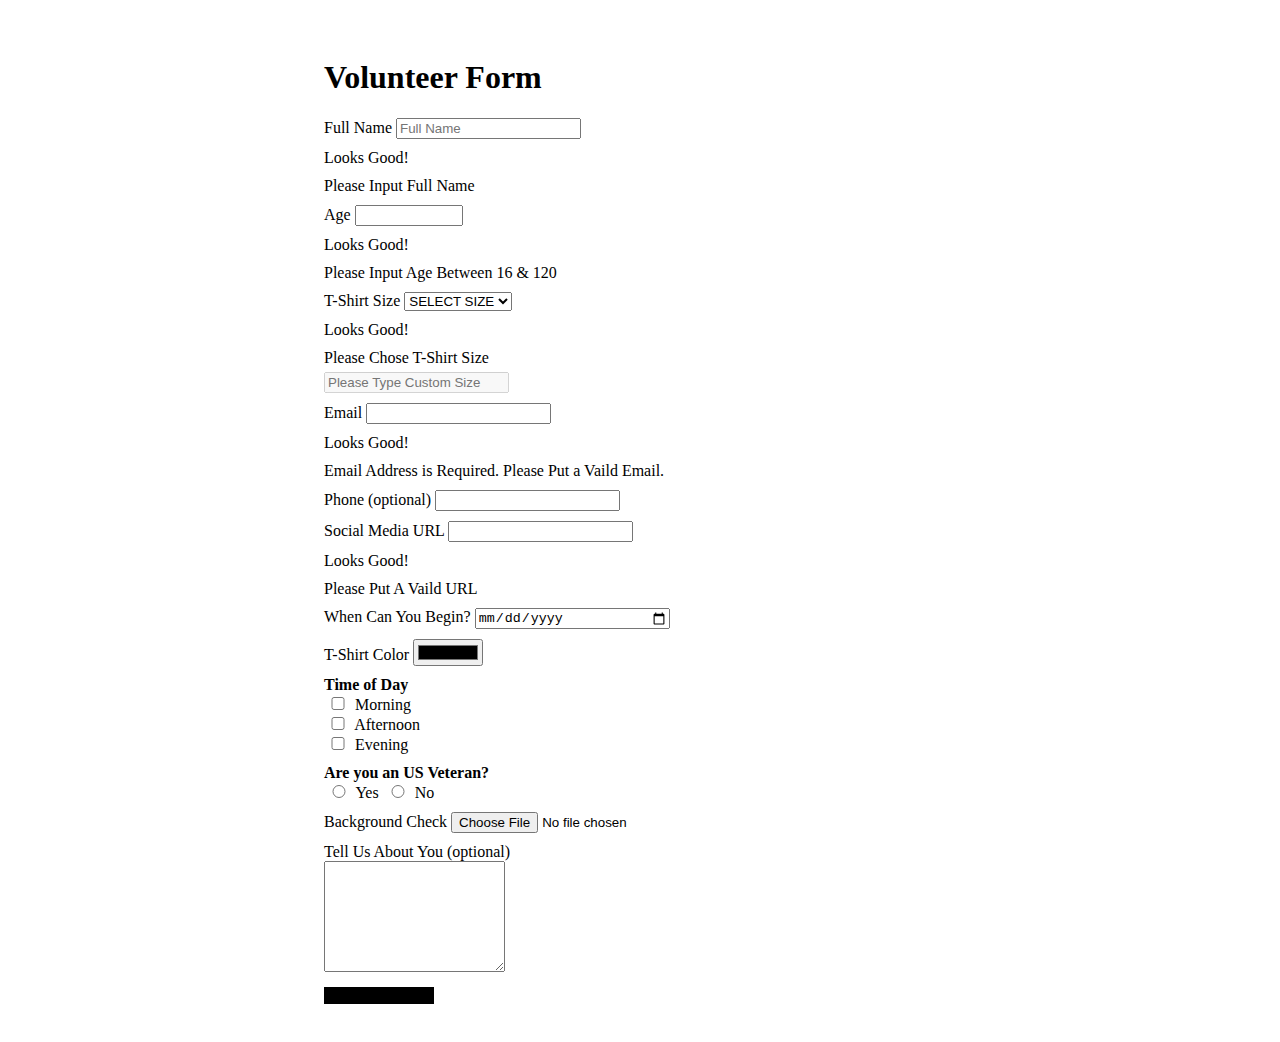
<file: form.html>
<!DOCTYPE html>
<html lang="en">
<head>
  <meta charset="UTF-8">
  <meta http-equiv="X-UA-Compatible" content="IE=edge">
  <meta name="viewport" content="width=device-width, initial-scale=1.0">
  <title>Volunteer Form</title>
  
  <!--Jquery CDN -->
<script src="https://cdnjs.cloudflare.com/ajax/libs/jquery/3.6.0/jquery.js" integrity="sha512-n/4gHW3atM3QqRcbCn6ewmpxcLAHGaDjpEBu4xZd47N0W2oQ+6q7oc3PXstrJYXcbNU1OHdQ1T7pAP+gi5Yu8g==" crossorigin="anonymous"></script>
  
  <!-- CSS only -->
<link href="https://cdn.jsdelivr.net/npm/bootstrap@5.0.0-beta3/dist/css/bootstrap.min.css" rel="stylesheet" integrity="sha384-eOJMYsd53ii+scO/bJGFsiCZc+5NDVN2yr8+0RDqr0Ql0h+rP48ckxlpbzKgwra6" crossorigin="anonymous">
  
  <!--  Styles  -->
  <link rel="stylesheet" href="styles/form.css">
</head>
<body>
  
  <!-- form -->
  <form enctype="mutlipart/form-data" class="needs-validation" novalidate data-netlify="true" name="imed1316-github">
    <h1>Volunteer Form</h1>
    
    <!-- full name - text field -->
    <div>
      <label for="full_name">Full Name</label> 
      <input type="text" name="full_name" id="full-name" class="form-control" placeholder="Full Name" required /> 
      <div class="valid-feedback">Looks Good!</div>
      <div class="invalid-feedback">Please Input Full Name</div>
    </div>
    
    <!-- age - number field  -->
    <div>
      <label for="age">Age</label>
      <input type="number" name="age" id="age" class="form-control" min="16" max="120" required />
      <div class="valid-feedback">Looks Good!</div>
      <div class="invalid-feedback">Please Input Age Between 16 & 120</div>
    </div>
    
    <!-- tshirt size - drop down menu -->
    <div>
      <label for="t-shirt">T-Shirt Size</label>
        <select name="t_shirt" id="t-shirt" class="form-control" required />
          <option value="">SELECT SIZE</option>
          <option value="XS">XS</option>
          <option value="S">S</option>
          <option value="M">M</option>
          <option value="L">L</option>
          <option value="XL">XL</option>
          <option value="XXl">XXL</option>
          <option value="CUSTOM">CUSTOM</option> 
        </select> 
    <div class="valid-feedback">Looks Good!</div>
      <div class="invalid-feedback">Please Chose T-Shirt Size</div>
     <input type="text" name="custom" id="custom" class="form-control" placeholder="Please Type Custom Size" disabled required />
      </div>
    
    <!-- CAN-I-USE -->
    <!-- email - email field -->
    <div>
      <label for="email">Email</label>
      <input type="email" name="your_email" id="email" class="form-control" required />
      
      <div class="valid-feedback">Looks Good!</div>
      <div class="invalid-feedback">Email Address is Required. Please Put a Vaild Email.</div>
    </div>
    
    <!-- phone - telephone field -->
    <div>
      <label for="phone">Phone</label> (optional)
      <input type="tel" name="phone" id="phone" class="form-control" />
    </div>
    
    <!-- url - url field -->
    <div>
      <label for="url">Social Media URL</label>
      <input type="url" name="url" id="url" class="form-control" />
      <div class="valid-feedback">Looks Good!</div>
      <div class="invalid-feedback">Please Put A Vaild URL</div>
    </div>
    
    <!-- date - date field -->
    <div>
      <label for="date">When Can You Begin?</label>
      <input type="date" name="begin_date" id="date" class="form-control" required />
    </div>
    
    <!-- color - color picker  -->
    <div>
      <label for="color">T-Shirt Color</label>
      <input type="color" id="color" class="form-control" />
    </div>
    
    <!-- END OF CAN-I-USE -->
    
    <!-- time of day - checkbox -->
    <div class="form-check">
      <strong>Time of Day</strong><br />
      <input type="checkbox" name="time_of_day" id="time-of-day-morning" class="checkbox form-check-input" value="Morning" />
      <label for="time-of-day-morning" class="form-check-label" >Morning</label><br />
      
      <input type="checkbox" name="time_of_day" id="time-of-day-afternoon" class="checkbox form-check-input" value="Afternoon" />
      <label for="time-of-day-afternoon" class="form-check-label" >Afternoon</label><br />
      
      <input type="checkbox" name="time_of_day" id="time-of-day-evening" class="checkbox form-check-input" value="Evening" />
      <label for="time-of-day-evening" class="form-check-label" >Evening</label>
    </div>
    
    <!-- veteran - radio buttons -->
    <div>
      <strong> Are you an US Veteran?</strong><br />
      <input type="radio" name="veteran" id="veteran-yes" class="radio form-check-input" />
      <label for="yes">Yes</label>
      
      <input type="radio" name="veteran" id="veteran-no" class="radio form-check-input" />
      <label for="no">No</label>
    </div>
    
    <!-- upload document - upload field  -->
    <div>
      <label for="file">Background Check</label>
      <input type="file" name="file" id="file" class="form-control" accept=".pdf" required />
    </div>
    
    <!-- comments - text area  -->
    <div>
      <label for="about-you">Tell Us About You (optional) </label><br />
      <textarea name="about_you" id="about-you" class="form-control" col="50%" rows="7"></textarea>
     
    </div>
    
    <!-- submit button - button -->
    <div>
      <input type="submit" name="submit" class="submit btn-primary" value="Volunteer Now!" />
    </div>
    
    
    
    
    
  </form>
 
  
   <!-- Scripts -->
  <script src="scripts/form.js"></script>
  
</body>
</html>
</file>
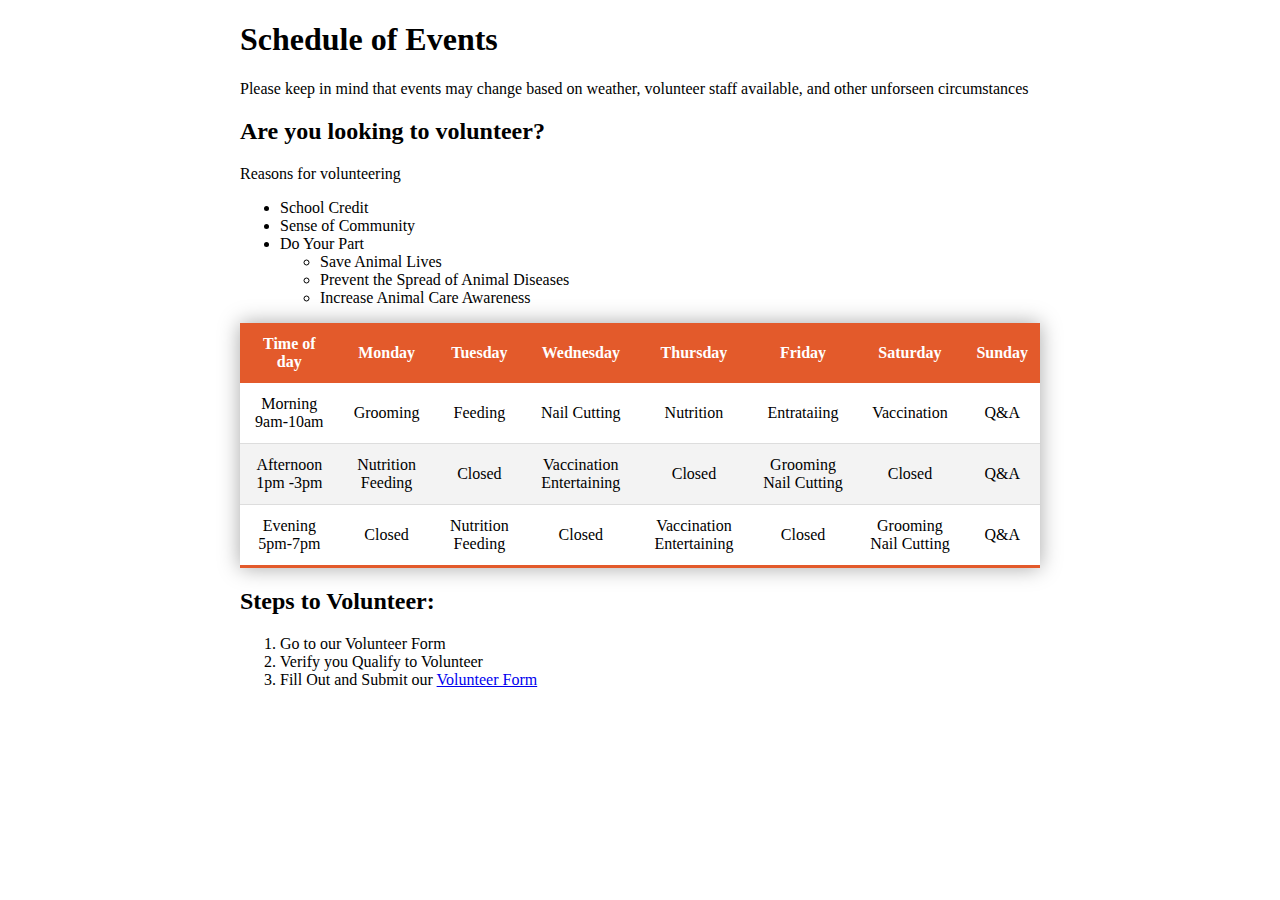
<file: schedule.html>
<!DOCTYPE html>
<html lang="en">
<head>
  <meta charset="UTF-8">
  <meta http-equiv="X-UA-Compatible" content="IE=edge">
  <meta name="viewport" content="width=device-width, initial-scale=1.0">
  <title>Schedule</title>
  
   <!--  Styles  -->
  <link rel="stylesheet" href="styles/schedule.css">
</head>
<body>
  
  <div class="wrapper-content">
     
       <h1>Schedule of Events</h1>  
        
        <p> Please keep in mind that events may change based on weather, volunteer staff available, and other unforseen circumstances</p>
    
    <h2>Are you looking to volunteer?</h2>
    
    <!-- this is an unordered list -->
    <p>Reasons for volunteering</p>
    <ul>
      <li> School Credit </li>
      <li> Sense of Community </li>
        <li> 
          Do Your Part
          <ul>
      <li>Save Animal Lives</li>
      <li>Prevent the Spread of Animal Diseases</li>
      <li>Increase Animal Care Awareness</li>
    </ul>
      </li>
    </ul>
    <!-- end of unordered list -->
       </div>
  
  <!-- beginning of table -->
  
  <table class="content-table">
	
    
  <thead>  
		<tr>
			<th>Time of day</th>
			<th>Monday</th>
			<th>Tuesday</th>
			<th>Wednesday</th>
			<th>Thursday</th>
			<th>Friday</th>
			<th>Saturday</th>
			<th>Sunday</th>
		</tr>
 </thead>   
    
    <tbody>
		<tr>
			<td>Morning 9am-10am</td>
			<td>Grooming</td>
			<td>Feeding</td>
			<td>Nail Cutting</td>
			<td>Nutrition</td>
			<td>Entrataiing</td>
			<td>Vaccination</td>
			<td>Q&A</td>
		</tr>
    
		<tr>
			<td>Afternoon 1pm -3pm</td>
			<td>Nutrition Feeding</td>
			<td>Closed</td>
			<td>Vaccination Entertaining</td>
			<td>Closed</td>
			<td>Grooming Nail Cutting</td>
			<td>Closed</td>
			<td>Q&A</td>
		</tr>
    
		<tr>
			<td>Evening 5pm-7pm</td>
			<td>Closed</td>
		  <td>Nutrition Feeding</td>
			<td>Closed</td>
			<td>Vaccination Entertaining</td>
			<td>Closed</td>
			<td>Grooming Nail Cutting</td>
			<td>Q&A</td>
		</tr>
	</tbody>
</table>
  
  <!-- end of table -->
  
  
  
  
  
  <div class="wrapper-content">
    <h2>Steps to Volunteer:</h2>
    <!-- this is an ordered list -->
    <ol>
      <li>Go to our Volunteer Form</li>
      <li>Verify you Qualify to Volunteer</li>
      <li>Fill Out and Submit our <a href="form.html"> Volunteer Form</a></li>
    </ol>
  </div>
  
  
</body>
</html>
</file>
<file: styles/form.css>
form {
  width: 50%;
  padding: 30px; /*property*/
  margin: auto;
  
}

form div {
  margin-top: 10px;
}

#color {
  width: 70px;
}

.checkbox, .radio {
  width: 20px !important;
  height 20px !important;
}

#age {
  width: 100px;
}

#custom {
  margin-top: 5px;
}

.submit {
  background-color: #000000 !important;
  border: 0;
  padding-left: 10px;
  padding-right: 10px;
  
}

#date {
  width: 190px;
}
</file>
<file: styles/schedule.css>
.wrapper-content {
  margin: auto;
  width: 800px;
}

.content-table {
  border-collapse: collapse;
  max-width: 800px;
  box-shadow: 0 0 20px rgba(0, 0, 0, 0.35);
  margin: auto;
  text-align: center;
  
}

.content-table thead tr {
  background-color: #e35a2b;
  color: #fff;
  font-weight: bold;
  
}

.content-table th, .content-table td {
  padding: 12px;
  
}

.content-table tbody tr {
  border-bottom: 1px solid #dddddd;
}

.content-table tbody tr:nth-of-type(even) {
  background-color: #f3f3f3
}

.content-table tbody tr:last-of-type {
  border-bottom: 3px solid #e35a2b
}
</file>
